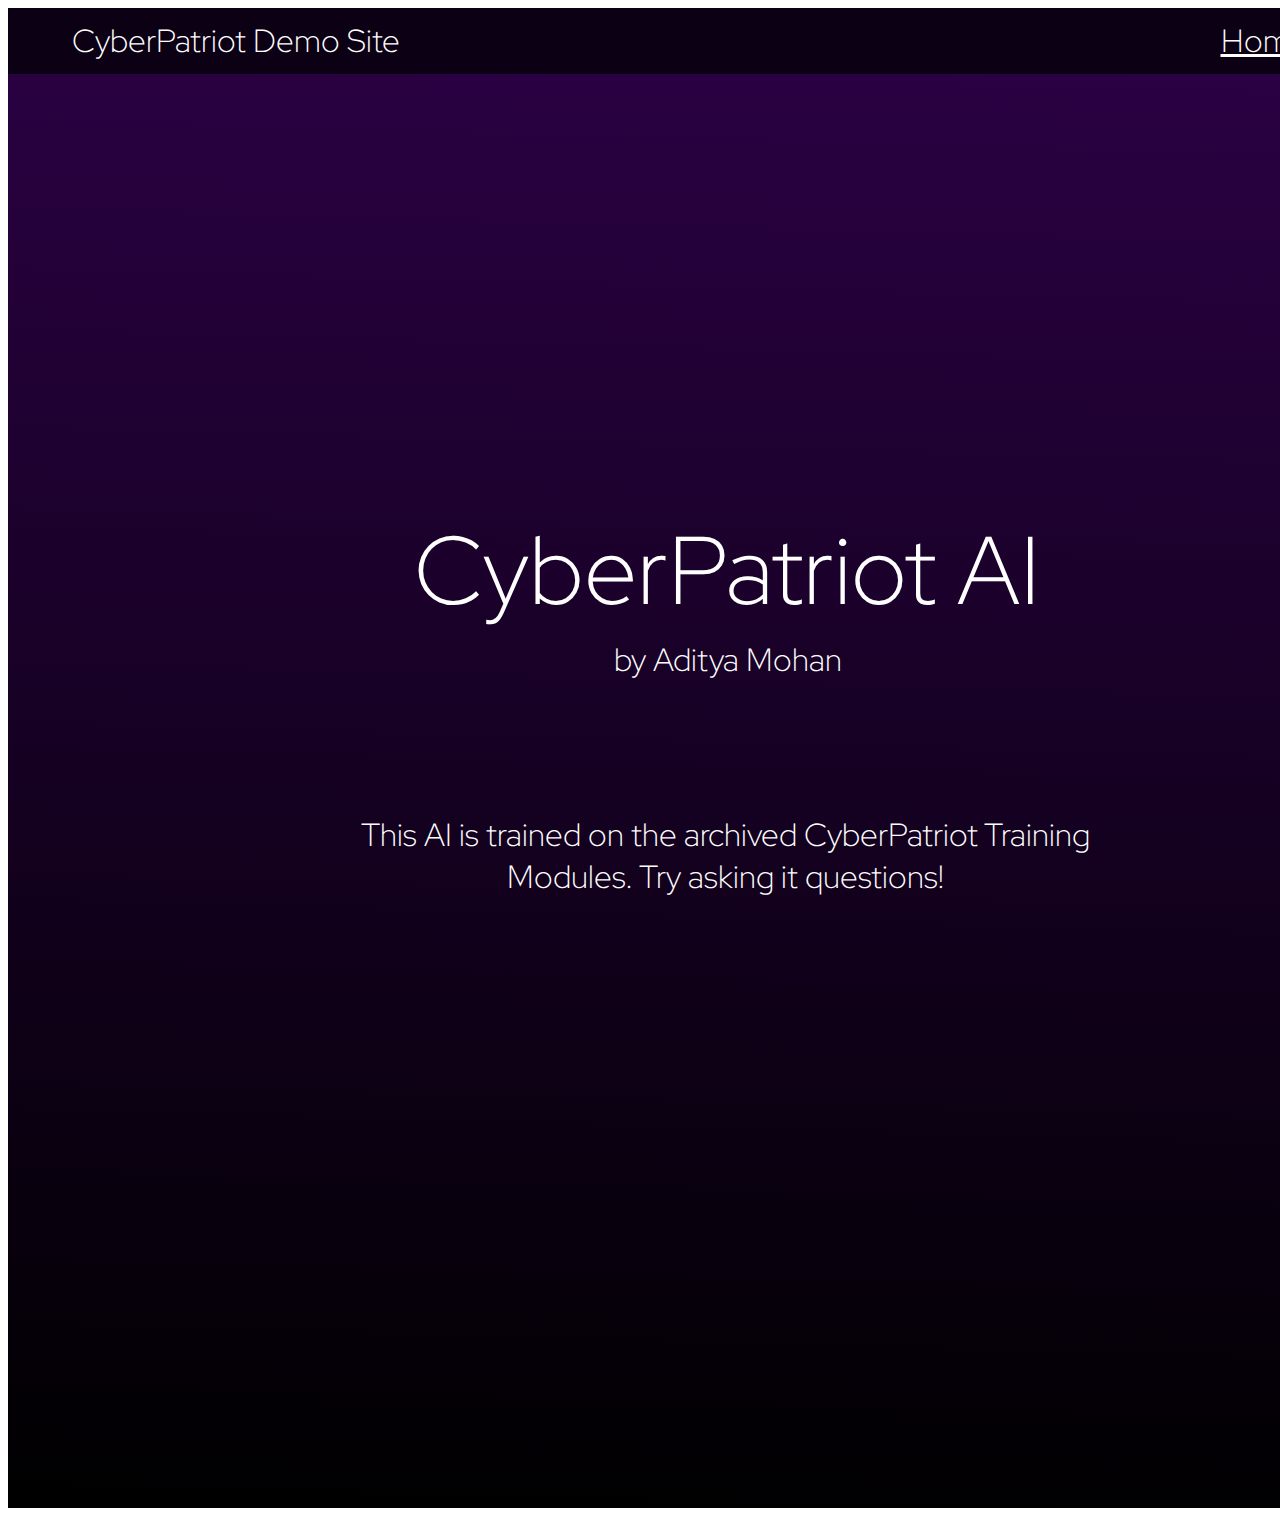
<file: ai_page.html>
<!DOCTYPE html>
<html lang="en">
  <head>
    <meta charset="UTF-8" />
    <meta name="viewport" content="width=device-width, initial-scale=1.0" />
    <title>CyberPatriot Demo Site</title>
    <link rel="stylesheet" href="https://fonts.googleapis.com/css2?family=Red+Hat+Display:ital,wght@1,300&display=swap" />
    <link rel="stylesheet" href="ai_page.css" />
  </head>
  <body>
    <div class="main-container">
      <span class="text"
        >This AI is trained on the archived CyberPatriot Training Modules. Try
        asking it questions!</span
      >
      <iframe src="https://chat.supportai.com/f4f4c5ebeec9c0c/" style="width: 100%; height: 10%;" frameborder="0"></iframe>

      <div class="box">
        <div class="box-2"></div>
        <span class="text-2">CyberPatriot Demo Site</span>
        <a href="index.html">
        <span class="text-3">Home</span>
          </a>
      </div>
      <div class="pic">
        <div class="section">
          <span class="text-4">CyberPatriot AI</span
          ><span class="text-5">by Aditya Mohan</span>
        </div>
      </div>
    </div>
  </body>
</html>
</file>
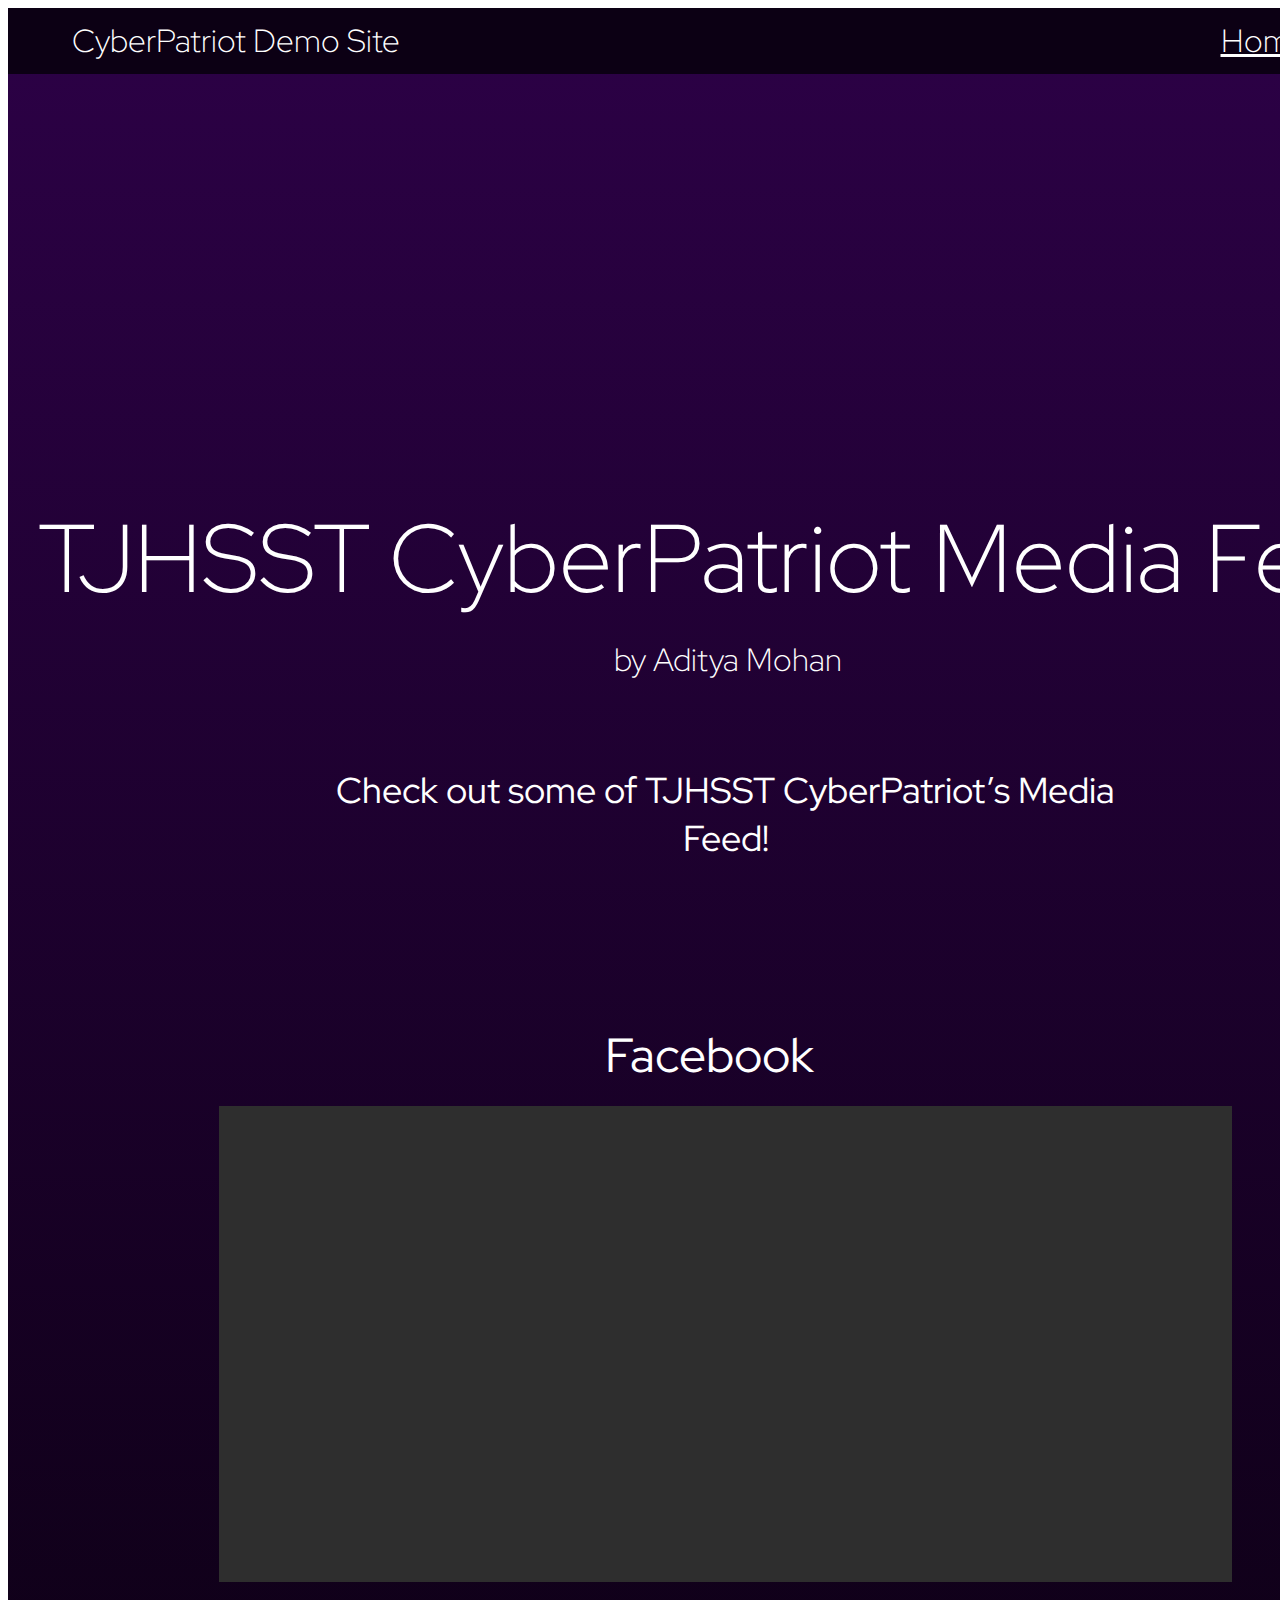
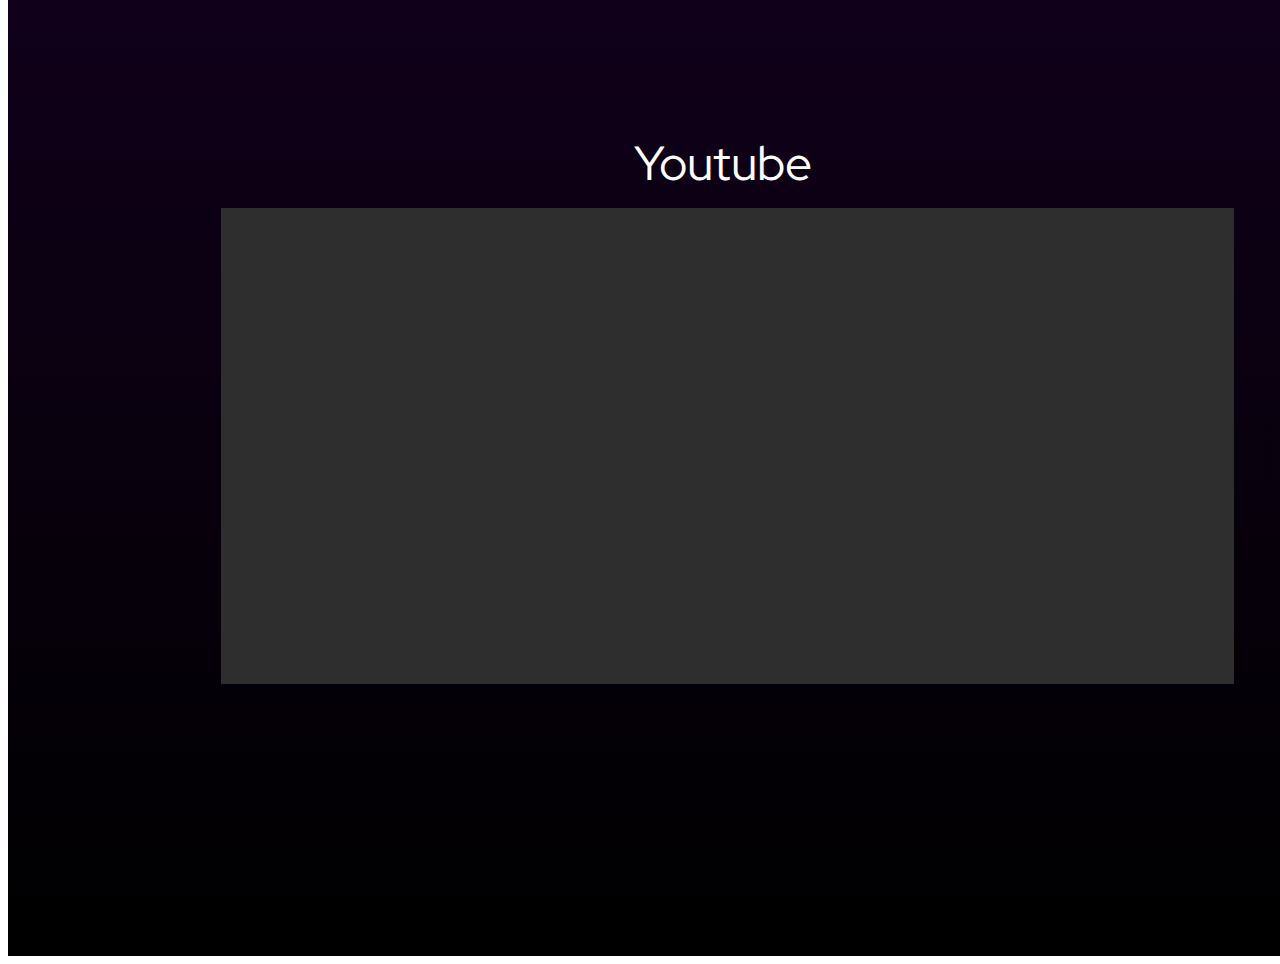
<file: media_page.html>
<!DOCTYPE html>
<html lang="en">
  <head>
    <meta charset="UTF-8" />
    <meta name="viewport" content="width=device-width, initial-scale=1.0" />
    <title>CyberPatriot Demo</title>
    <link rel="stylesheet" href="https://fonts.googleapis.com/css2?family=Red+Hat+Display:ital,wght@0,400;1,300&display=swap" />
    <link rel="stylesheet" href="media_page.css" />
  </head>
  <body>
    <div class="main-container">
      <span class="text"
        >Check out some of TJHSST CyberPatriot’s Media Feed!</span
      >
      <div class="group">
        <div class="wrapper"></div>
        <span class="text-2">CyberPatriot Demo Site</span
        ><span class="text-3">Home</span>
      </div>
      <div class="pic">
        <div class="box">
          <span class="text-4">TJHSST CyberPatriot Media Feed</span
          ><span class="text-5">by Aditya Mohan</span>
        </div>
      </div>
      <span class="text-6">Facebook</span>
      <div class="section"> <iframe src="https://www.facebook.com/plugins/page.php?href=https%3A%2F%2Fwww.facebook.com%2FCyberPatriot&tabs=timeline&width=1013&height=476&small_header=false&adapt_container_width=true&hide_cover=false&show_facepile=true&appId" width="340" height="331" style="border:none;overflow:hidden" scrolling="no" frameborder="0" allowfullscreen="true" allow="autoplay; clipboard-write; encrypted-media; picture-in-picture; web-share"></iframe></div>
      <span class="text-7">Youtube</span>
      <div class="section-2"></div>
    </div>
  </body>
</html>
</file>
<file: ai_page.css>
:root {
  --default-font-family: -apple-system, BlinkMacSystemFont, "Segoe UI", Roboto,
    Ubuntu, "Helvetica Neue", Helvetica, Arial, "PingFang SC",
    "Hiragino Sans GB", "Microsoft Yahei UI", "Microsoft Yahei",
    "Source Han Sans CN", sans-serif;
}

.main-container {
  overflow: hidden;
}

.main-container,
.main-container * {
  box-sizing: border-box;
}

input,
select,
textarea,
button {
  outline: 0;
}

.main-container {
  position: relative;
  width: 1440px;
  height: 1500px;
  margin: 0 auto;
  font-size: 0px;
  background: linear-gradient(181.59deg, #2c0146, #000000);
  overflow: hidden;
}
.text {
  display: flex;
  align-items: center;
  justify-content: center;
  position: relative;
  width: 803px;
  height: 128px;
  margin: 784px 0 0 316px;
  color: #ffffff;
  font-family: Red Hat Display, var(--default-font-family);
  font-size: 32px;
  font-weight: 300;
  line-height: 42.336px;
  text-align: center;
  z-index: 4;
}
.box {
  position: absolute;
  width: 1440px;
  height: 66px;
  top: 0;
  left: 0;
  background: linear-gradient(180deg, #9102e9, rgba(18, 0, 29, 0));
  z-index: 5;
  overflow: hidden;
}
.box-2 {
  position: absolute;
  width: 1440px;
  height: 66px;
  top: 0;
  left: 0;
  background: #0c0014;
  z-index: 6;
}
.text-2 {
  display: flex;
  align-items: center;
  justify-content: center;
  position: absolute;
  width: 507px;
  height: 66px;
  top: 0;
  left: -26px;
  color: #ffffff;
  font-family: Red Hat Display, var(--default-font-family);
  font-size: 32px;
  font-weight: 300;
  line-height: 42.336px;
  text-align: center;
  z-index: 7;
}
.text-3 {
  display: flex;
  align-items: center;
  justify-content: center;
  position: absolute;
  width: 368px;
  height: 40px;
  top: 13px;
  left: 1072px;
  color: #ffffff;
  font-family: Red Hat Display, var(--default-font-family);
  font-size: 32px;
  font-weight: 300;
  line-height: 40px;
  text-align: center;
  text-decoration: underline;
  white-space: nowrap;
  z-index: 8;
}
.pic {
  position: absolute;
  width: 1440px;
  height: 665px;
  top: 64px;
  left: 0;
  background: url(https://64.media.tumblr.com/b93d7b87b80fd62a325b6bccab54f451/f43ce95335037022-e4/s540x810/5a66b2b735fd690bbf2a751bb8cde0507ecaafb1.gif)
    no-repeat center;
  background-size: cover;
  z-index: 1;
  overflow: hidden;
}
.section {
  position: relative;
  width: 1435px;
  height: 3629px;
  margin: 0 0 0 0;
  font-size: 0px;
  z-index: 1;
  overflow: hidden;
}
.text-4 {
  display: flex;
  align-items: center;
  justify-content: center;
  position: relative;
  width: 614px;
  height: 127px;
  margin: 434px 0 0 412px;
  color: #ffffff;
  font-family: Red Hat Display, var(--default-font-family);
  font-size: 96px;
  font-weight: 300;
  line-height: 127px;
  text-align: center;
  white-space: nowrap;
  z-index: 3;
}
.text-5 {
  display: flex;
  align-items: center;
  justify-content: center;
  position: relative;
  width: 682px;
  height: 54px;
  margin: 0 0 0 379px;
  color: #ffffff;
  font-family: Red Hat Display, var(--default-font-family);
  font-size: 32px;
  font-weight: 300;
  line-height: 42.336px;
  text-align: center;
  white-space: nowrap;
  z-index: 2;
}
</file>
<file: media_page.css>
:root {
  --default-font-family: -apple-system, BlinkMacSystemFont, "Segoe UI", Roboto,
    Ubuntu, "Helvetica Neue", Helvetica, Arial, "PingFang SC",
    "Hiragino Sans GB", "Microsoft Yahei UI", "Microsoft Yahei",
    "Source Han Sans CN", sans-serif;
}

.main-container {
  overflow: hidden;
}

.main-container,
.main-container * {
  box-sizing: border-box;
}

input,
select,
textarea,
button {
  outline: 0;
}

.main-container {
  position: relative;
  width: 1440px;
  height: 2548px;
  margin: 0 auto;
  font-size: 0px;
  background: linear-gradient(180deg, #2c0146, #000000);
  overflow: hidden;
}
.text {
  display: flex;
  align-items: flex-start;
  justify-content: center;
  position: relative;
  width: 789px;
  height: 102px;
  margin: 759px 0 0 323px;
  color: #ffffff;
  font-family: Red Hat Display, var(--default-font-family);
  font-size: 36px;
  font-weight: 400;
  line-height: 47.628px;
  text-align: center;
  z-index: 8;
}
.group {
  position: absolute;
  width: 1440px;
  height: 66px;
  top: 0;
  left: 0;
  background: linear-gradient(180deg, #9102e9, rgba(18, 0, 29, 0));
  z-index: 4;
  overflow: hidden;
}
.wrapper {
  position: absolute;
  width: 1440px;
  height: 66px;
  top: 0;
  left: 0;
  background: #0c0014;
  z-index: 5;
}
.text-2 {
  display: flex;
  align-items: center;
  justify-content: center;
  position: absolute;
  width: 507px;
  height: 66px;
  top: 0;
  left: -26px;
  color: #ffffff;
  font-family: Red Hat Display, var(--default-font-family);
  font-size: 32px;
  font-weight: 300;
  line-height: 42.336px;
  text-align: center;
  z-index: 6;
}
.text-3 {
  display: flex;
  align-items: center;
  justify-content: center;
  position: absolute;
  width: 368px;
  height: 40px;
  top: 13px;
  left: 1072px;
  color: #ffffff;
  font-family: Red Hat Display, var(--default-font-family);
  font-size: 32px;
  font-weight: 300;
  line-height: 40px;
  text-align: center;
  text-decoration: underline;
  white-space: nowrap;
  z-index: 7;
}
.pic {
  position: absolute;
  width: 1440px;
  height: 665px;
  top: 64px;
  left: 0;
  background: url(https://i.pinimg.com/originals/d8/81/30/d881309aca50b3f505910958883e6097.gif)
    no-repeat center;
  background-size: cover;
  overflow: hidden;
}
.box {
  position: relative;
  width: 1435px;
  height: 3629px;
  margin: 0 0 0 0;
  font-size: 0px;
  z-index: 1;
  overflow: hidden;
}
.text-4 {
  display: flex;
  align-items: center;
  justify-content: center;
  position: relative;
  width: 1408px;
  height: 127px;
  margin: 422px 0 0 14px;
  color: #ffffff;
  font-family: Red Hat Display, var(--default-font-family);
  font-size: 96px;
  font-weight: 300;
  line-height: 127px;
  text-align: center;
  white-space: nowrap;
  z-index: 3;
}
.text-5 {
  display: flex;
  align-items: center;
  justify-content: center;
  position: relative;
  width: 682px;
  height: 54px;
  margin: 12px 0 0 379px;
  color: #ffffff;
  font-family: Red Hat Display, var(--default-font-family);
  font-size: 32px;
  font-weight: 300;
  line-height: 42.336px;
  text-align: center;
  white-space: nowrap;
  z-index: 2;
}
.text-6 {
  display: flex;
  align-items: flex-start;
  justify-content: flex-start;
  position: absolute;
  width: 659px;
  height: 130px;
  top: 1016px;
  left: 597px;
  color: #ffffff;
  font-family: Red Hat Display, var(--default-font-family);
  font-size: 48px;
  font-weight: 400;
  line-height: 63.504px;
  text-align: left;
  z-index: 11;
}
.section {
  position: absolute;
  width: 1013px;
  height: 476px;
  top: 1098px;
  left: 211px;
  background: #2e2e2e;
  z-index: 9;
}
.text-7 {
  display: flex;
  align-items: flex-start;
  justify-content: flex-start;
  position: absolute;
  width: 435px;
  height: 263px;
  top: 1724px;
  left: 626px;
  color: #ffffff;
  font-family: Red Hat Display, var(--default-font-family);
  font-size: 48px;
  font-weight: 400;
  line-height: 63.504px;
  text-align: left;
  z-index: 12;
}
.section-2 {
  position: absolute;
  width: 1013px;
  height: 476px;
  top: 1800px;
  left: 213px;
  background: #2e2e2e;
  z-index: 10;
}
</file>
